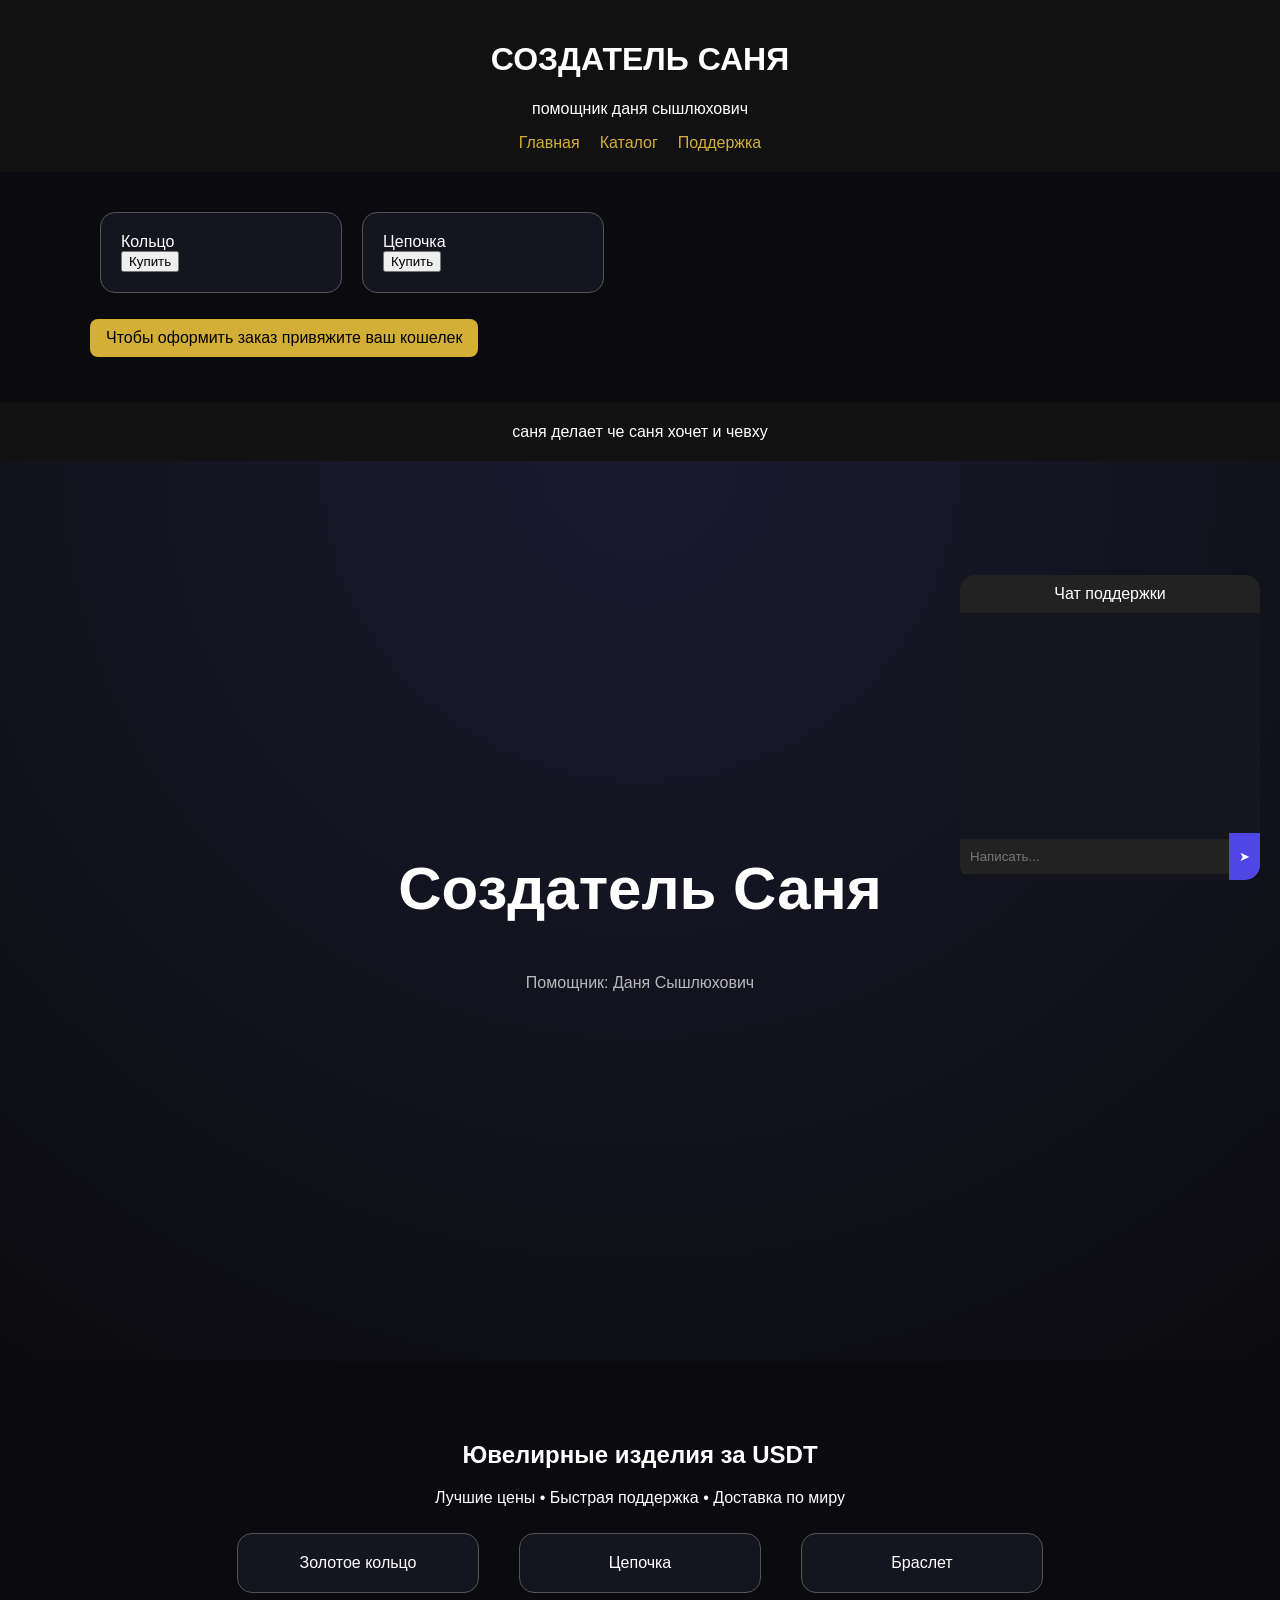
<file: index.html>
<!doctype html><html><head><meta charset='utf-8'><link rel='stylesheet' href='style.css'><title>Главная</title></head><body><header><h1>СОЗДАТЕЛЬ САНЯ</h1><p>помощник даня сышлюхович</p><nav><a href='index.html'>Главная</a><a href='catalog.html'>Каталог</a><a href='support.html'>Поддержка</a></nav></header><div class='wrap'><div class='card'>Кольцо<br><button onclick="alert('Добавлено')">Купить</button></div><div class='card'>Цепочка<br><button onclick="alert('Добавлено')">Купить</button></div><p><a class='btn' target='_blank' href='https://t.me/bogstavoktg'>Чтобы оформить заказ привяжите ваш кошелек</a></p></div><footer>саня делает че саня хочет и чевху</footer></body></html><!DOCTYPE html>
<html lang="ru">
<head>
<meta charset="UTF-8" />
<meta name="viewport" content="width=device-width, initial-scale=1.0"/>
<title>Jewelry USDT Store</title>

<style>
body {
    margin: 0;
    font-family: Arial, sans-serif;
    background: #0b0b0f;
    color: white;
    overflow-x: hidden;
}

/* HERO */
.hero {
    height: 100vh;
    display: flex;
    flex-direction: column;
    justify-content: center;
    align-items: center;
    text-align: center;
    background: radial-gradient(circle at top, #1a1a2e, #0b0b0f);
}

.hero h1 {
    font-size: 60px;
    animation: fadeIn 2s ease-in-out;
}

.hero p {
    opacity: 0.7;
    margin-top: 10px;
}

/* animation */
@keyframes fadeIn {
    from {opacity: 0; transform: translateY(20px);}
    to {opacity: 1; transform: translateY(0);}
}

/* PRODUCTS */
.section {
    padding: 60px;
    text-align: center;
}

.cards {
    display: flex;
    justify-content: center;
    gap: 20px;
    flex-wrap: wrap;
}

.card {
    background: #15151f;
    padding: 20px;
    border-radius: 15px;
    width: 200px;
    transition: 0.3s;
}

.card:hover {
    transform: scale(1.05);
    background: #1f1f2e;
}

/* CHAT */
.chat {
    position: fixed;
    bottom: 20px;
    right: 20px;
    width: 300px;
    background: #15151f;
    border-radius: 15px;
    overflow: hidden;
}

.chat-header {
    background: #222;
    padding: 10px;
    text-align: center;
}

.chat-box {
    height: 200px;
    overflow-y: auto;
    padding: 10px;
    font-size: 14px;
}

.chat-input {
    display: flex;
}

.chat-input input {
    flex: 1;
    padding: 10px;
    border: none;
    outline: none;
}

.chat-input button {
    background: #4f46e5;
    color: white;
    border: none;
    padding: 10px;
    cursor: pointer;
}
</style>
</head>

<body>

<div class="hero">
    <h1>Создатель Саня</h1>
    <p>Помощник: Даня Сышлюхович</p>
</div>

<div class="section">
    <h2>Ювелирные изделия за USDT</h2>
    <p>Лучшие цены • Быстрая поддержка • Доставка по миру</p>

    <div class="cards">
        <div class="card">Золотое кольцо</div>
        <div class="card">Цепочка</div>
        <div class="card">Браслет</div>
    </div>
</div>

<!-- CHAT -->
<div class="chat">
    <div class="chat-header">Чат поддержки</div>
    <div class="chat-box" id="chatBox"></div>

    <div class="chat-input">
        <input id="msg" placeholder="Написать..." />
        <button onclick="sendMsg()">➤</button>
    </div>
</div>

<script>
function sendMsg(){
    let input = document.getElementById("msg");
    let box = document.getElementById("chatBox");

    if(input.value.trim() === "") return;

    let msg = document.createElement("div");
    msg.textContent = "Вы: " + input.value;
    box.appendChild(msg);

    input.value = "";
    box.scrollTop = box.scrollHeight;
}
</script>

</body>
</html>
</file>
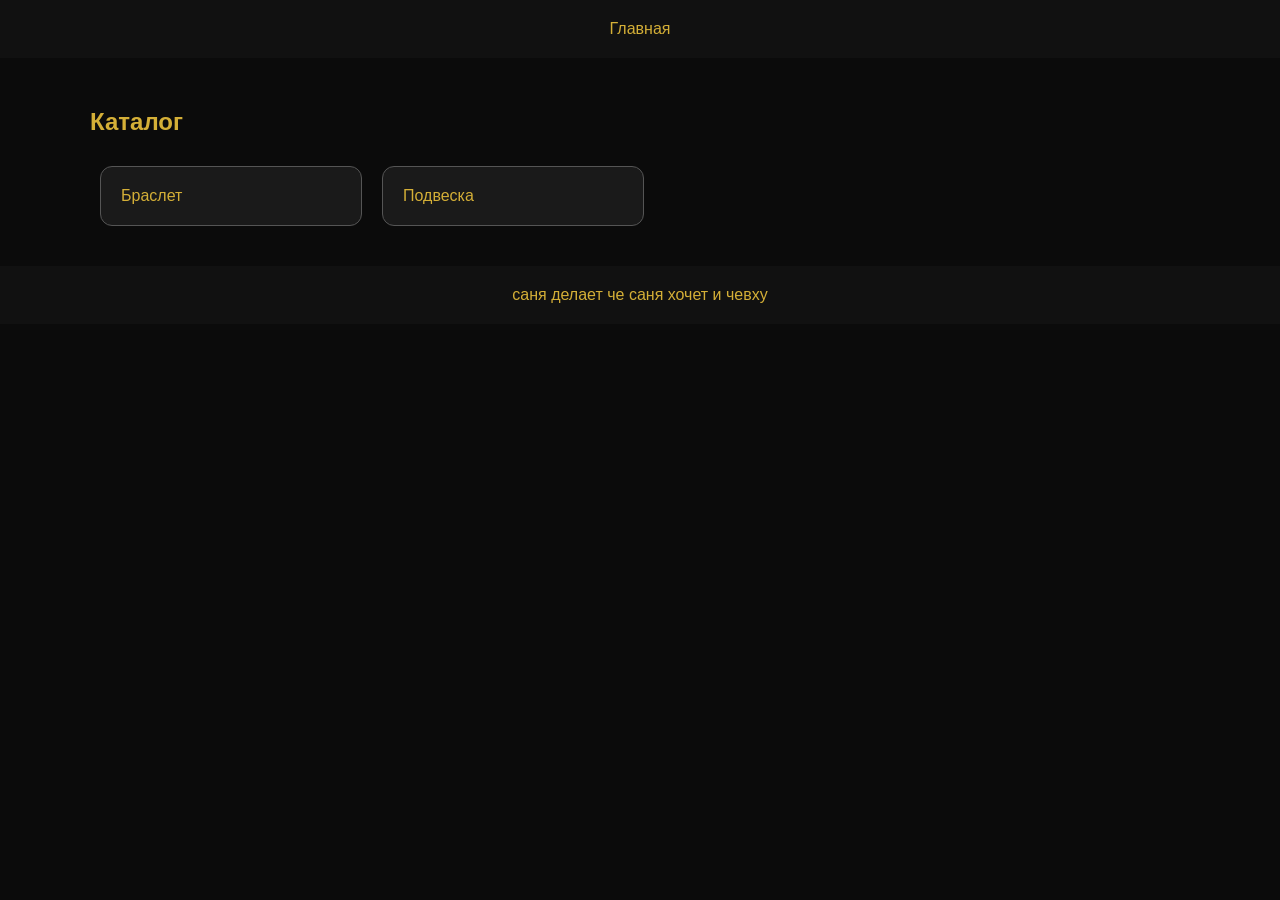
<file: catalog.html>
<!doctype html><html><head><meta charset='utf-8'><link rel='stylesheet' href='style.css'></head><body><header><nav><a href='index.html'>Главная</a></nav></header><div class='wrap'><h2>Каталог</h2><div class='card'>Браслет</div><div class='card'>Подвеска</div></div><footer>саня делает че саня хочет и чевху</footer></body></html>
</file>
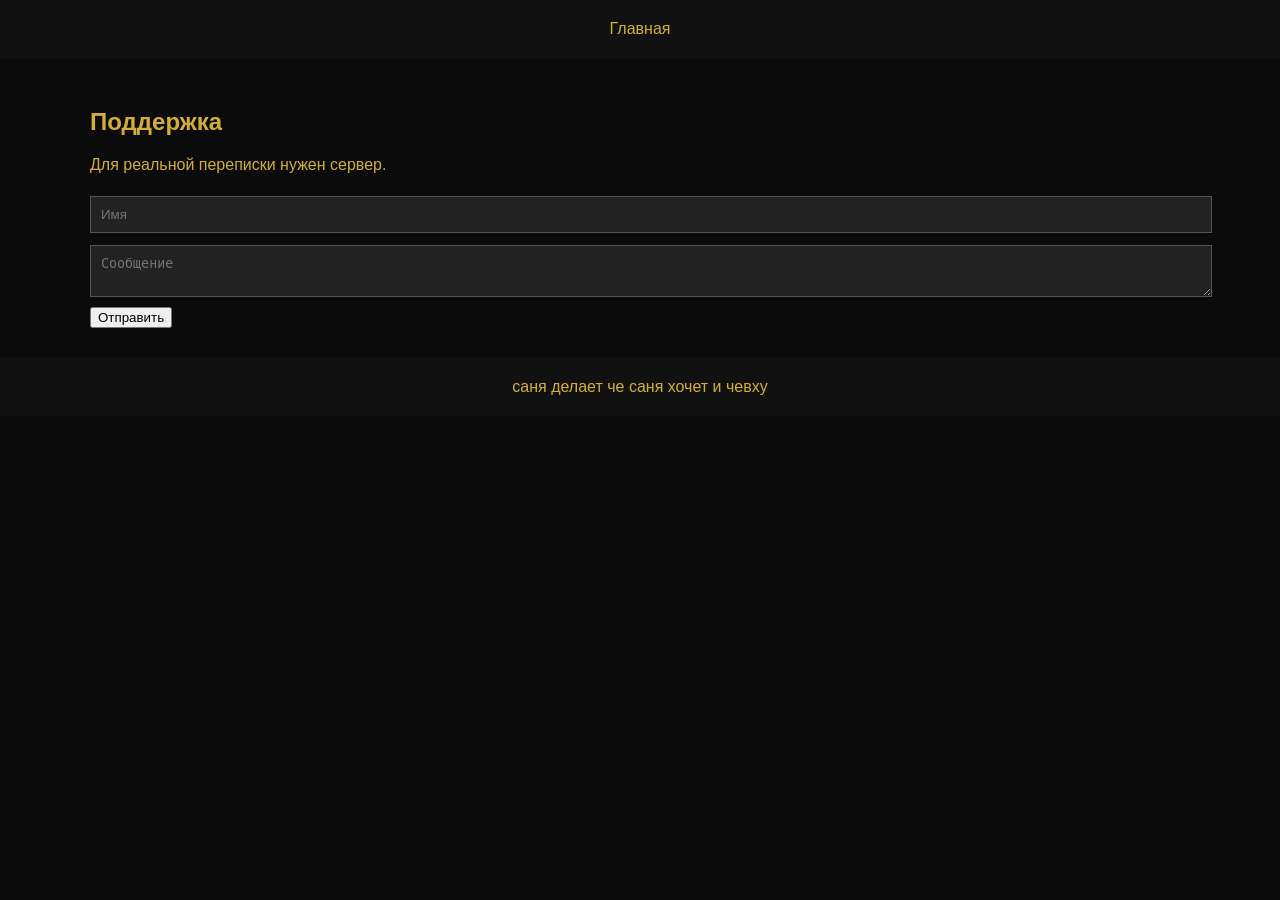
<file: support.html>
<!doctype html><html><head><meta charset='utf-8'><link rel='stylesheet' href='style.css'></head><body><header><nav><a href='index.html'>Главная</a></nav></header><div class='wrap'><h2>Поддержка</h2><p>Для реальной переписки нужен сервер.</p><input placeholder='Имя'><textarea placeholder='Сообщение'></textarea><button>Отправить</button></div><footer>саня делает че саня хочет и чевху</footer></body></html>
</file>
<file: style.css>
body{margin:0;background:#0b0b0b;color:#d4af37;font-family:Arial}header,footer{background:#111;padding:20px;text-align:center}nav a{color:#d4af37;margin:0 10px;text-decoration:none}.wrap{max-width:1100px;margin:auto;padding:30px}.card{display:inline-block;width:220px;background:#1a1a1a;border:1px solid #555;border-radius:12px;padding:20px;margin:10px}.btn{background:#d4af37;color:#000;padding:10px 16px;border-radius:8px;text-decoration:none;display:inline-block}input,textarea{width:100%;padding:10px;background:#222;color:#fff;border:1px solid #555;margin:6px 0}
</file>
